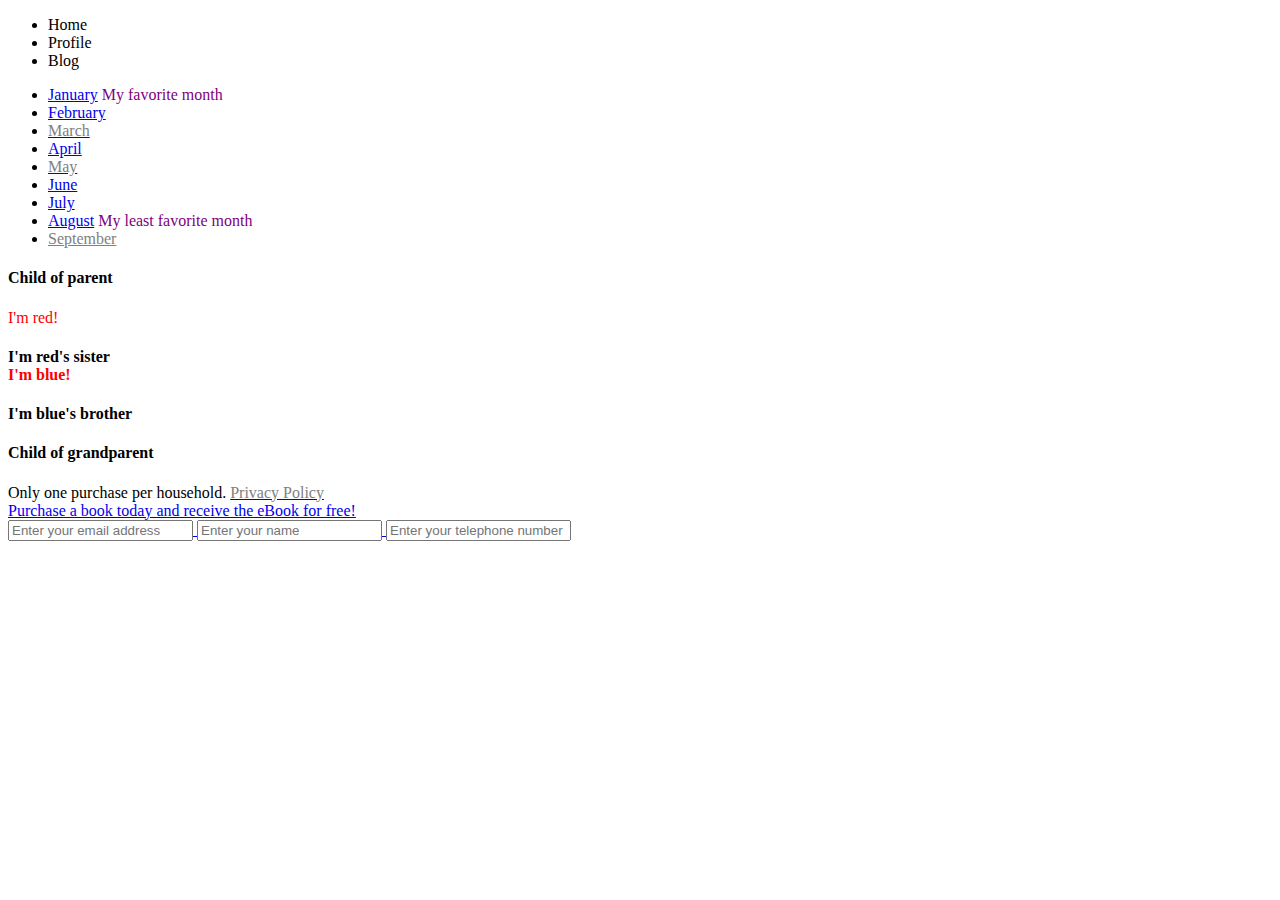
<file: 1-14-19/index.html>
<!DOCTYPE html>
<html lang="en">
<head>
    <meta charset="UTF-8">
    <meta name="viewport" content="width=device-width, initial-scale=1.0">
    <meta http-equiv="X-UA-Compatible" content="ie=edge">
    <title>css-selectors</title>
    <link rel="stylesheet" href="stylesheet.css">
</head>
<body>
    <!-- <h1>A test website</h1>    
    <section class="intro">
        <h2>Day One</h2>
        <p>This is the first day!</p>
    </section>
    <section class="pbj">
        <article id="ingredients">
            <ul>
                <li>Bread</li>
                <li>Peanut Butter</li>
                <li>Jelly</li>
            </ul>
        </article>
    </section>
    <footer class="blog-footer" id="blog-footer-page-one">This is a footer.
    </footer>
<article>
    <h2>How to Write Really Good HTML</h2>
    <p>This is the first paragraph.<a href="#">Click here for more details</a></p>
    <p>This is the second paragraph</p>
    <p>This is the third paragraph</p>
    <img src="https://geology.com/world/the-united-states-of-america-map.gif" alt="?" />
    <a href="#">Another link that's a child of the article!</a>
    <p>This is the final paragraph</p>
</article> -->

<header>
        <ul>
          <li>Home</li>
          <li>Profile</li>
          <li>Blog</li>
        </ul>
      </header>
      
      <section>
        <div class="month-list">
          <ul>
            <li>
              <a href="#">January</a>
              <span class="disabled">My favorite month</span>
            </li>
            <li>
              <a href="#">
                <span class="active">February</span>
              </a>
            </li>
            <li>
              <a href="#">
                <span class="disabled">March</span>
              </a>
            </li>
            <li>
              <a href="#">April</a>
            </li>
            <li>
              <a href="#">
                <div class="promo">
                  <span class="disabled">May</span>
                </div>
              </a>
            </li>
            <li>
              <a href="#">June</a>
            </li>
            <li>
              <a href="#">July</a>
            </li>
            <li>
              <a href="#">August</a>
              <span class="disabled">My least favorite month</span>
            </li>
            <li>
              <a href="#" class="disabled">September</a>
            </li>
          </ul>
        </div>
      </section>
      
      <section>
        <div class="grandparent">
          <div class="parent">
            <h4>Child of parent</h4>
            <div>
              <div>I'm red!</div>
              <h4>I'm red's sister
              <div>I'm blue!</div>
              <h4>I'm blue's brother</h4>
            </div>
          </div>
          <h4>Child of grandparent</h4>
        </div>
      </section>
      
      <footer class="padded">
      
        <div class="disclaimer">
          Only one purchase per household.
          <a href="#">
            <span class="footer-link">
              <span class="disabled">
                Privacy Policy
              </span>
            </span>
        </div>
      
        <div class="promo">
          Purchase a book today and receive the eBook for free!
        </div>
      
        <span>
            <input type="text" name="email" placeholder="Enter your email address">
            <input type="text" name="name" placeholder="Enter your name">
            <input type="tel" name="telephone" placeholder="Enter your telephone number">
        </span>
      
      </footer>
</body>
</html>


<!-- The header element should have a 1px, goldenrod border.

Convert the ul in the navigation element into a series of horizontal links with # as the href value, without bullets, and have some space between them horizontally.

Ensure that the navigation is semantically marked as such (i.e. wrap it in the correct HTML tag).

Any text in an element with class "disabled" should be colored grey, unless it is inside an anchor tag. If inside an anchor, it should be colored purple.

Any text inside an element with a class of "active" should be colored yellow.

Section elements should be contained within an article element.

There are two missing closing tags in this document. Make sure you add them back in.

Make the "I'm red" text colored red.

Make the "I'm blue" text colored blue.

The sibling h4 of the red element should have a background color of red.

The sibling h4 of the blue element should have background color of blue.

Any h4 that is a direct child of grandparent should have a 1px border with rounded corners.

Elements with a class of promo should have bold text that is also colored gold.

Without adding any other attributes to the input fields in the footer, write a CSS selector that makes any text input field have a height of 25px. -->
</file>
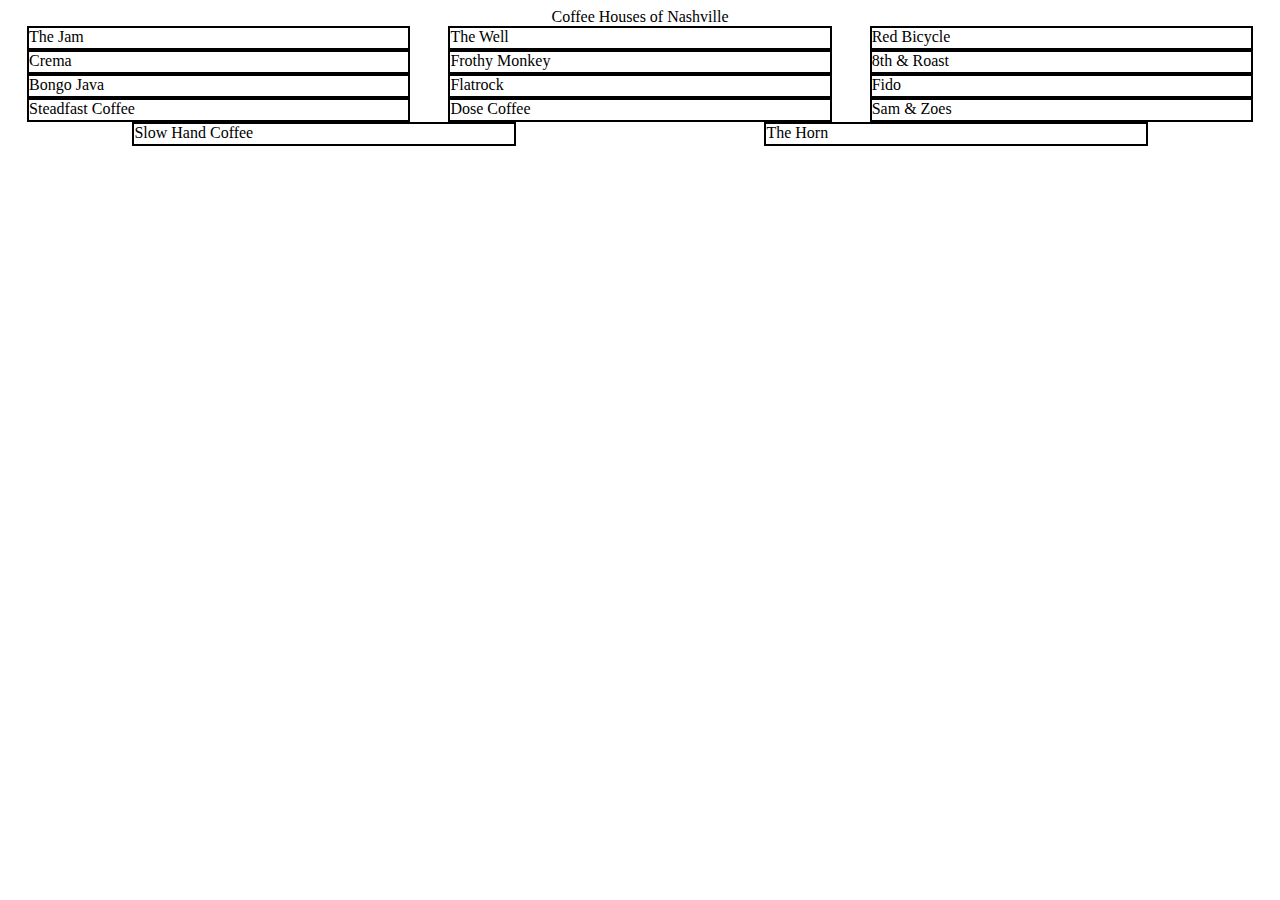
<file: 1-15-19-2/index.html>
<!DOCTYPE html>
<html lang="en">
<head>
    <meta charset="UTF-8">
    <meta name="viewport" content="width=device-width, initial-scale=1.0">
    <meta http-equiv="X-UA-Compatible" content="ie=edge">
    <title>Flexbox</title>
    <link rel="stylesheet" href="flexbox.css">
</head>
<body>
    <header class="pageHeader">Coffee Houses of Nashville</header>

<article class="list">
  <section class="shop">The Jam</section>
  <section class="shop">The Well</section>
  <section class="shop">Red Bicycle</section>
  <section class="shop">Crema</section>
  <section class="shop">Frothy Monkey</section>
  <section class="shop">8th &amp; Roast</section>
  <section class="shop">Bongo Java</section>
  <section class="shop">Flatrock</section>
  <section class="shop">Fido</section>
  <section class="shop">Steadfast Coffee</section>
  <section class="shop">Dose Coffee</section>
  <section class="shop">Sam &amp; Zoes</section>
  <section class="shop">Slow Hand Coffee</section>
  <section class="shop">The Horn</section>
</article>
</body>
</html>




<!-- <header class="pageHeader">Coffee Houses of Nashville</header>

<article class="list">
  <section class="shop">The Jam</section>
  <section class="shop">The Well</section>
  <section class="shop">Red Bicycle</section>
  <section class="shop">Crema</section>
  <section class="shop">Frothy Monkey</section>
  <section class="shop">8th &amp; Roast</section>
  <section class="shop">Bongo Java</section>
  <section class="shop">Flatrock</section>
  <section class="shop">Fido</section>
  <section class="shop">Steadfast Coffee</section>
  <section class="shop">Dose Coffee</section>
  <section class="shop">Sam &amp; Zoes</section>
  <section class="shop">Slow Hand Coffee</section>
  <section class="shop">The Horn</section>
</article> -->
</file>
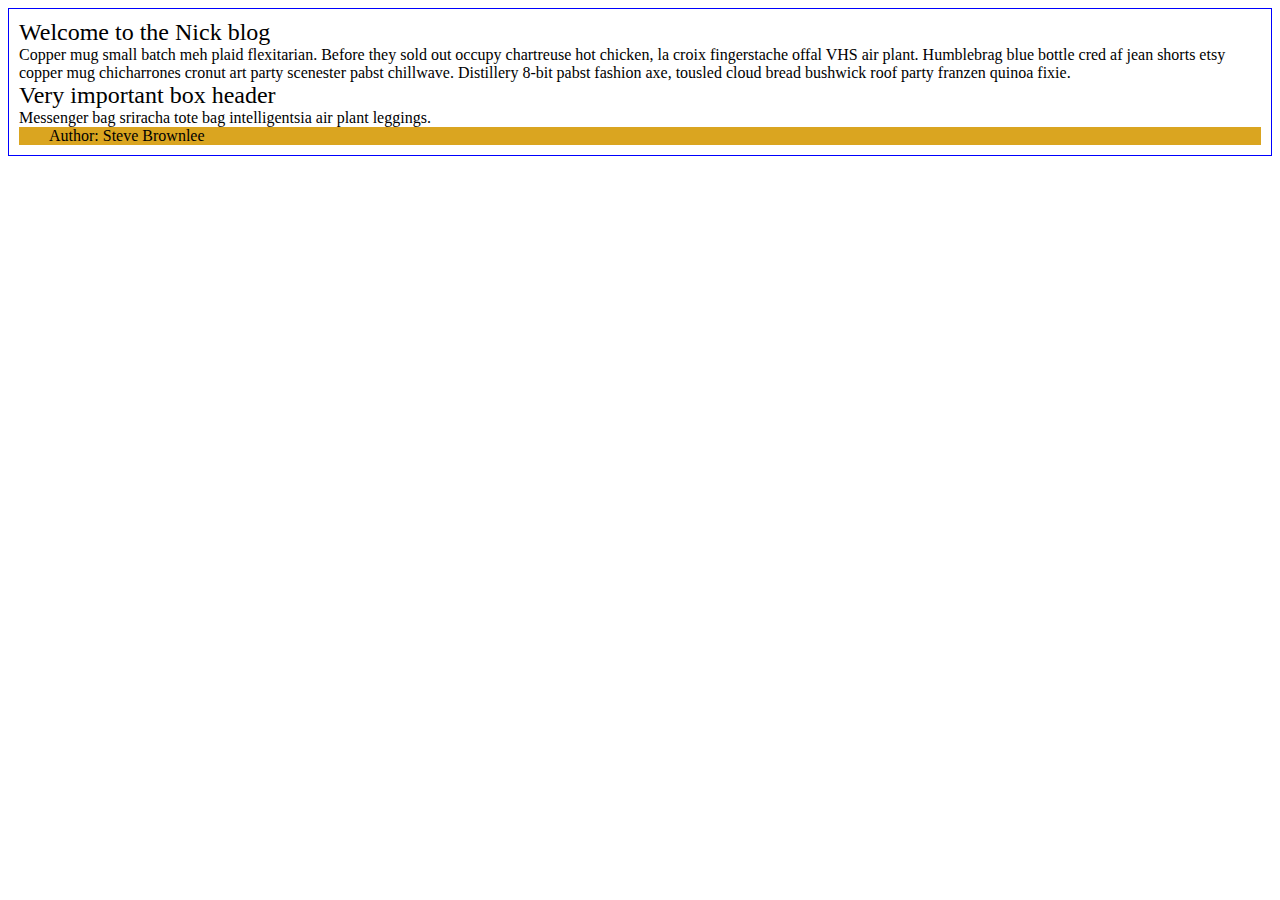
<file: 1-23-19/index.html>
<!DOCTYPE html>
<html lang="en">
<head>
    <meta charset="UTF-8">
    <meta name="viewport" content="width=device-width, initial-scale=1.0">
    <meta http-equiv="X-UA-Compatible" content="ie=edge">
    <title>1-23-19</title>
    <link rel="stylesheet" href="style.css">
</head>
<body>
    <!-- <h1 id="main-header">Main Header</h1>
    <p class="body-text">body-text 1</p>
    <p class="body-text">body-text 2</p>
    <script src="lightning-exercise.js"></script> -->
    <article class="article">
        <section class="article__header">
            Welcome to my blog
        </section>
        <section class="article__content">
            Copper mug small batch meh plaid flexitarian. Before they
            sold out occupy chartreuse hot chicken, la croix
            fingerstache offal VHS air plant. Humblebrag blue bottle
            cred af jean shorts etsy copper mug chicharrones cronut
            art party scenester pabst chillwave. Distillery 8-bit
            pabst fashion axe, tousled cloud bread bushwick roof party
            franzen quinoa fixie.
        </section>
        <aside class="aside_box--dark dashed">
            <div class="article__header">
              Very important box header
            </div>
            Messenger bag sriracha tote bag intelligentsia air plant
            leggings.
        </aside>
        <section class="article__footer">
            Author: Steve Brownlee
        </section>
    </article>
    <script src="Practice1.js"></script>

</body>
</html>
</file>
<file: 1-14-19/stylesheet.css>
/* .intro{
    background-color: brown
}

h1{
    font-family: Arial, Helvetica, sans-serif
}

#ingredients{
    border: 3px solid black;
    border-radius: 10px;
    background-color: brown;
}

footer{
    background-color: blue;
    border: 3px dashed grey;
    border-radius: 10px;
}

.blog-footer{
    background-color: green;
}

#blog-footer-page-one{
    background-color: brown;
}

p a{
    color: black;
}

h2 + p{
    background-color: lightblue;
}

p ~ img{
    border-radius: 30%;
}

article h2:first-child{
    color: blue;
}

article p:nth-child(3){
    color: red;
} */

/* --------------------------------- */


/* The header element should have a      1px, goldenrod border. */

header{
    border: 1px;
    border-color: goldenrod;
}

/* Any text in an element with class     "disabled" should be colored grey,    unless it is inside an anchor         tag. If inside an anchor, it          should be colored purple. */

.disabled{
    color: grey;
}

a ~ .disabled{
    color: purple;
}

/* Make the "I'm red" text colored red. */

.parent div:first-child{
    color: red;
}

/* 
Convert the ul in the navigation element into a series of horizontal links with # as the href value, without bullets, and have some space between them horizontally.

Ensure that the navigation is semantically marked as such (i.e. wrap it in the correct HTML tag).

Any text inside an element with a class of "active" should be colored yellow.

Section elements should be contained within an article element.

There are two missing closing tags in this document. Make sure you add them back in.

Make the "I'm blue" text colored blue.

The sibling h4 of the red element should have a background color of red.

The sibling h4 of the blue element should have background color of blue.

Any h4 that is a direct child of grandparent should have a 1px border with rounded corners.

Elements with a class of promo should have bold text that is also colored gold.

Without adding any other attributes to the input fields in the footer, write a CSS selector that makes any text input field have a height of 25px. */
</file>
<file: 1-15-19-2/flexbox.css>
.pageHeader{
    display: flex;
    justify-content: center;
}

.list{
    display: flex;
    justify-content: space-between;
    flex-wrap: wrap;
    
}

.shop{
    border: 2px solid;
    height: 20px;
    width: 30%;
    margin: auto;
}
</file>
<file: 1-23-19/style.css>
/* .blue-text{
    color: blue;
} */
.article {
    padding: 10px;
    border: 1px solid blue;
}

.article__header {
    font-size: 1.5em;
}

.article__footer {
    padding: 0 30px;
}

.goldenrod {
    background-color: goldenrod;
}

.dashed {
    border: 1px dashed black;
}
</file>
